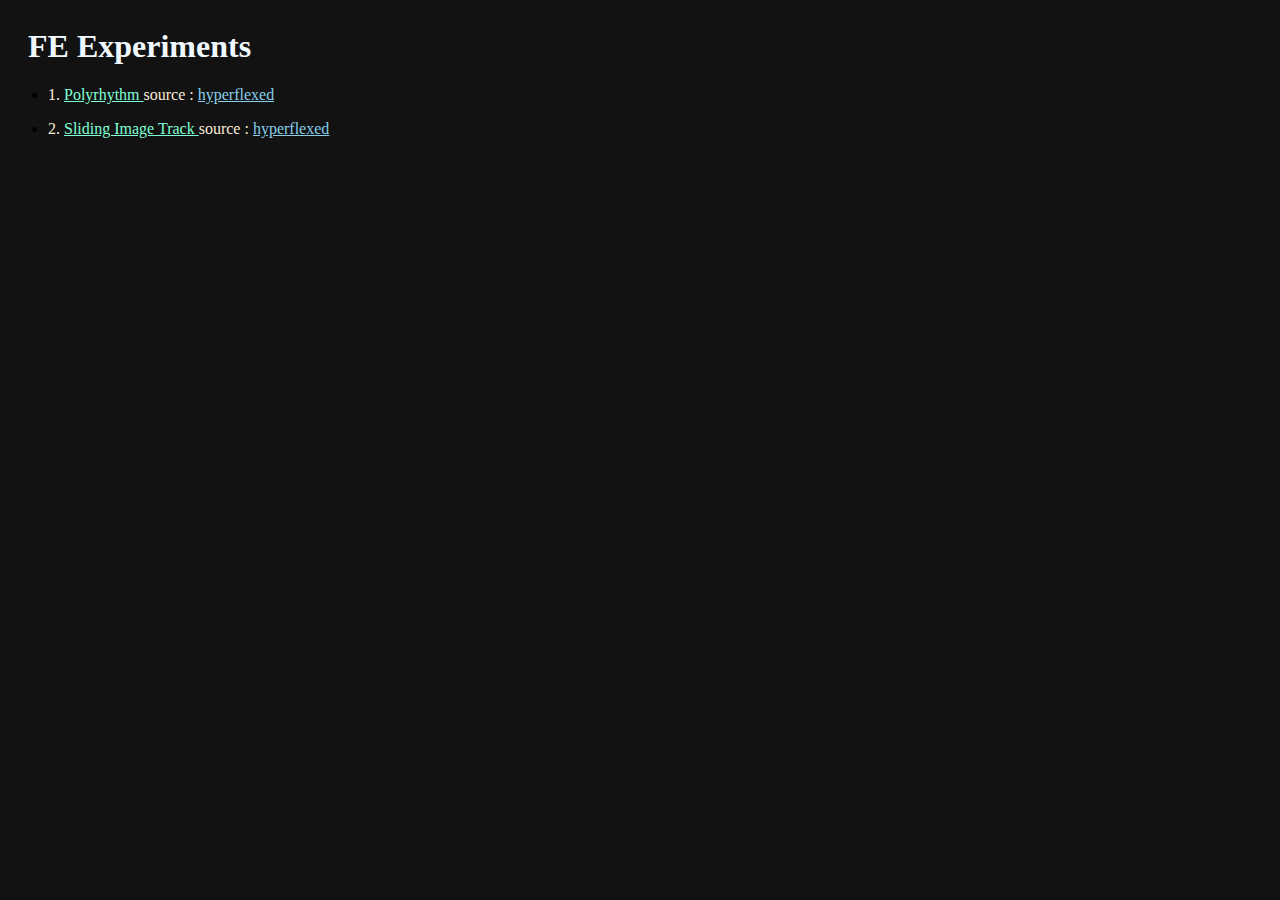
<file: index.html>
<html>
    <head>
        <title>
            Arjun's FE experiments
        </title>
        <link rel="stylesheet" href="style.css">
    </head>
    <body>
        <h1>
            FE Experiments
        </h1>
        <ul>
            <li>
                <p>1. <a href="polyrhythm/"> Polyrhythm  </a>
                source : <a id="source" href="https://www.youtube.com/watch?v=Kt3DavtVGVE">hyperflexed</a> </p>
            </li>
            <li>
                <p>2. <a href="sliding image track/"> Sliding Image Track  </a>
                source : <a id="source" href="https://www.youtube.com/watch?v=PkADl0HubMY">hyperflexed</a> </p>
            </li>
        </ul>
        <!-- <script src="script.js"></script> -->
    </body>

</html>
</file>
<file: style.css>
body {
    background-color: #121212;
}

h1 {
    color: aliceblue;
    padding-left: 20px;
    padding-top: 20px;
}

p {
    color: antiquewhite;
}

a {
    color: aquamarine;
}

a#source {
    color: skyblue;
}
</file>
